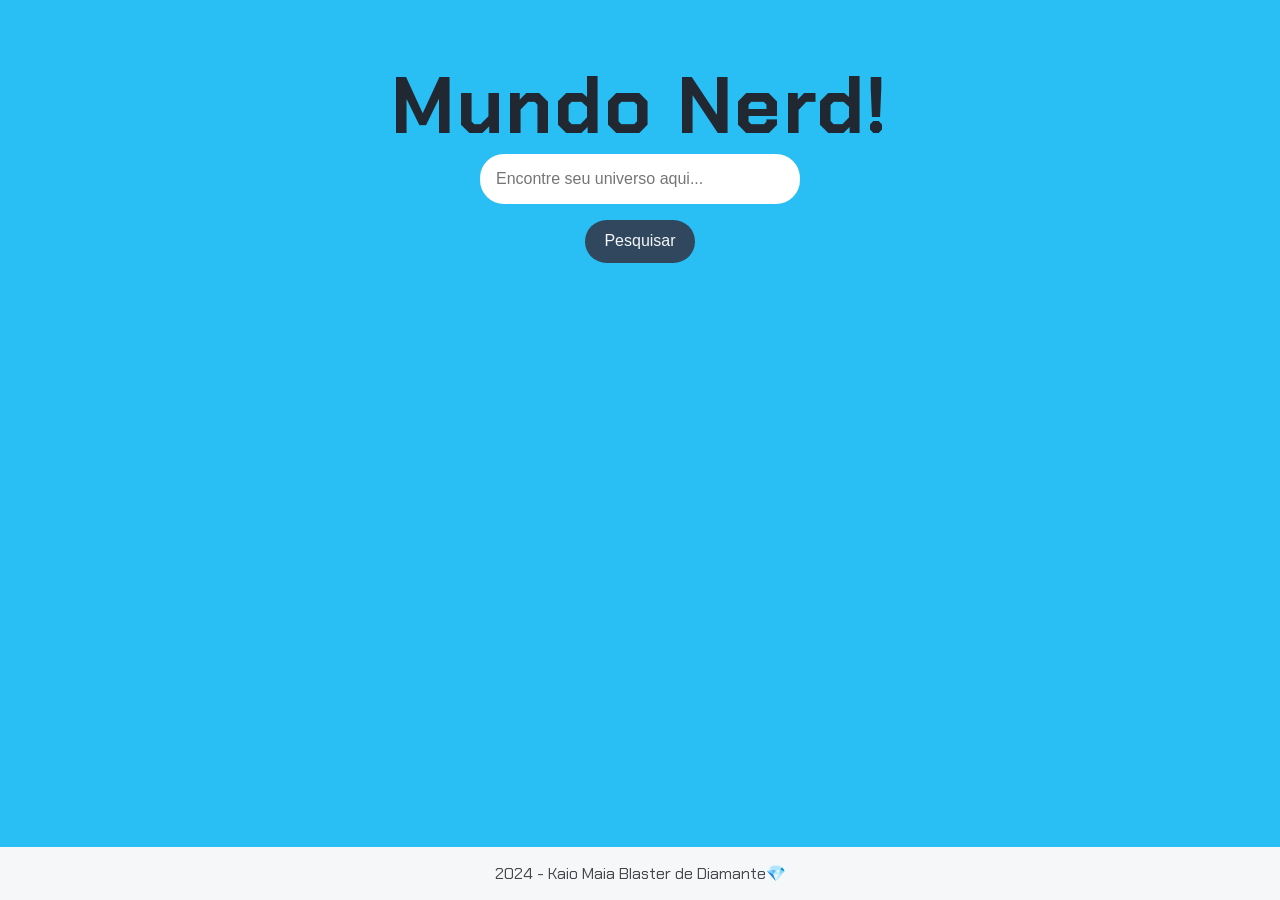
<file: Arquivos/index.html>
<!DOCTYPE html>
<html lang="pt-BR">
  <head>
    <meta charset="UTF-8" />
    <meta name="viewport" content="width=device-width, initial-scale=1.0" />
    <title>MyWorkshop</title>
    <link rel="stylesheet" href="estilo.css" />
  </head>
  <body>
    <header>
      <h1>Mundo Nerd!</h1>
    </header>

    <main>
      <section>
        <input
          type="text"
          placeholder="Encontre seu universo aqui..."
          id="campoPesquisa"
        />
        <button onclick="pesquisar()">Pesquisar</button>
      </section>

      <section class="resultados-pesquisa" id="resultados-pesquisa"></section>
    </main>

    <footer>
      <p>2024 - Kaio Maia Blaster de Diamante💎</p>
    </footer>
    <script src="dados.js"></script>
    <script src="app.js"></script>
  </body>
</html>
</file>
<file: Arquivos/estilo.css>
/* Importa a fonte Chakra Petch do Google Fonts */
@import url("https://fonts.googleapis.com/css2?family=Chakra+Petch:ital,wght@0,300;0,400;0,500;0,600;0,700;1,300;1,400;1,500;1,600;1,700&display=swap");

/* @import url('https://fonts.googleapis.com/css2?family=Nerko+One&display=swap'); */

/* Estiliza o corpo da página */
body {
  font-family: "Chakra Petch", sans-serif; /* Define a fonte padrão*/
  background-color: #29bef4;
  /* background-image: url('ceu.jpg'); */
  background-size: cover;
  background-position: center;
  display: flex; /* Usa Flexbox para layout */
  flex-direction: column; /* Alinha os itens na vertical */
  align-items: center; /* Centraliza os itens horizontalmente */
  justify-content: center; /* Centraliza os itens verticalmente */
  height: 100vh; /* Preenche a altura total da viewport */
  margin: 0; /* Remove a margem padrão */
  padding: 0; /*Remove o padding padrão */

  /* font-family: "Nerko One", cursive;
    font-weight: 400;
    font-style: normal; */
}

/* Estiliza os títulos h1 */
h1 {
  font-size: 5rem; /* Tamanho da fonte */
  color: #222831; /* Cor do texto */
  text-align: center; /* Alinha o texto ao centro */
  letter-spacing: 0.1rem; /* Espaçamento entre letras */
  margin-bottom: -0.99%;
}

img {
  float: left;
  margin-right: 30px;
  border-radius: 3%;
  max-width: 100%;
  height: auto;
}

h2 {
  text-align: left;
  font-size: 3rem;
  padding-left: auto;
  padding-right: auto;

}

/* Estiliza as seções da página */
section {
  display: flex; /* Usa Flexbox para layout */
  flex-direction: column; /* Alinha os itens na vertical */
  align-items: center; /* Centraliza os itens horizontalmente */
  margin-bottom: 2rem; /* Espaçamento abaixo de cada seção */
}

/* Estiliza os inputs dentro das seções */
section input {
  width: 20rem; /* Largura dos inputs */
  border: none; /* Remove a borda padrão */
  padding: 1rem; /* Espaçamento interno */
  border-radius: 1.5rem; /* Borda arredondada */
  margin-bottom: 1rem; /* Espaçamento abaixo dos inputs */
  color: #45474b; /* Cor do texto */
  font-size: 1rem; /* Tamanho da fonte */
  box-sizing: border-box; /* Inclui padding e border na largura total */
}

/* Estiliza os botões dentro das seções */
section button {
  padding: 0.8rem 1.2rem; /* Espaçamento interno do botão */
  border: none; /* Remove a borda padrão */
  border-radius: 1.5rem; /* Borda arredondada */
  background-color: #30475e; /* Cor de fundo do botão */
  color: #f5f7f8; /* Cor do texto do botão */
  font-size: 1rem; /* Tamanho da fonte */
  cursor: pointer; /* Muda o cursor para indicar que é clicável */
}

/* Adiciona efeito hover ao botão de pesquisa */
section button:hover {
  background-color: #30475e; /* Muda a cor de fundo ao passar o mouse */
  box-shadow: 0 4px 8px rgba(0, 0, 0, 0.2); /* Adiciona uma sombra mais intensa */
}

/* Estiliza a caixa de resultados da pesquisa */
.resultados-pesquisa {
  width: 99rem; /* Largura máxima da caixa de resultados */
  height: 60vh; /* Altura máxima da caixa de resultados */
  overflow-y: auto; /* Adiciona rolagem vertical se necessário */
  margin-top: 1rem; /* Espaçamento acima da caixa de resultados */
  padding: 1rem; /* Espaçamento interno */
  border-radius: 0.8rem; /* Borda arredondada */
}

/* Estiliza cada item de resultado */
.item-resultado {
  background: #ffffff; /* Cor de fundo dos itens */
  border-radius: 0.7rem; /* Borda arredondada */
  padding: 1rem; /* Espaçamento interno */
  margin-bottom: 1rem; /* Espaçamento abaixo dos itens */
  box-shadow: 0 2px 4px rgba(0, 0, 0, 0.1); /* Sombra leve */
}

/* Estiliza os títulos dentro dos itens de resultado */
.item-resultado h2 {
  font-size: 1.5rem; /* Tamanho da fonte */
  color: #222831; /* Cor do texto */
}

/* Estiliza os links dentro dos itens de resultado */
.item-resultado a {
  text-decoration: none; /* Remove o sublinhado padrão dos links */
  color: #30475e; /* Cor do texto dos links */
}

/* Estiliza os links quando são passados o mouse sobre */
.item-resultado a:hover {
  text-decoration: underline; /* Adiciona sublinhado ao passar o mouse */
}

/* Estiliza a descrição meta dentro dos itens de resultado */
.descricao-meta {
  color: #45474b; /* Cor do texto */
  margin: 0.5rem 0; /* Margem acima e abaixo */
}

/* Estiliza o rodapé da página */
footer {
  background-color: #f5f7f8; /* Cor de fundo do rodapé */
  color: #45474b; /* Cor do texto */
  text-align: center; /* Alinha o texto ao centro */
  padding: 0; /* Espaçamento interno */
  width: 100%; /* Largura total da página */
  position: absolute; /* Posiciona o rodapé */
  bottom: 0; /* Alinha ao fundo da página */
  font-size: 1rem; /* Tamanho da fonte */
}

@media (max-width: 768px) {
  h1 {
    font-size: 2rem; /* Tamanho da fonte em telas menores */
    letter-spacing: 0.2rem; /* Espaçamento entre letras em telas menores */
  }

  section input {
    width: 25rem; /* Largura dos inputs em telas menores */
    padding: 0.8rem; /* Espaçamento interno em telas menores */
  }

  .resultados-pesquisa {
    width: 40rem; /* Largura da caixa de resultados em telas menores */
    height: 40vh; /* Altura da caixa de resultados em telas menores */
  }

  .item-resultado h2 {
    font-size: 1.3rem; /* Tamanho da fonte dos títulos em telas menores */
  }
}

/* Responsividade para celulares */
@media (max-width: 480px) {
  h1 {
    font-size: 1.8rem; /* Tamanho da fonte em telas pequenas */
    letter-spacing: 0.1rem; /* Espaçamento entre letras em telas pequenas */
  }

  section input {
    width: 17rem; /* Largura total dos inputs em telas pequenas */
  }

  section button {
    padding: 0.6rem 1rem; /* Espaçamento interno do botão em telas pequenas */
    font-size: 0.9rem; /* Tamanho da fonte do botão em telas pequenas */
  }

  .resultados-pesquisa {
    width: 90%; /* Largura da caixa de resultados em telas pequenas */
    height: 50vh; /* Altura da caixa de resultados em telas pequenas */
  }

  .item-resultado h2 {
    font-size: 1.1rem; /* Tamanho da fonte dos títulos em telas pequenas */
  }

  footer {
    font-size: 0.9rem; /* Tamanho da fonte do rodapé em telas pequenas */
  }
}
</file>
